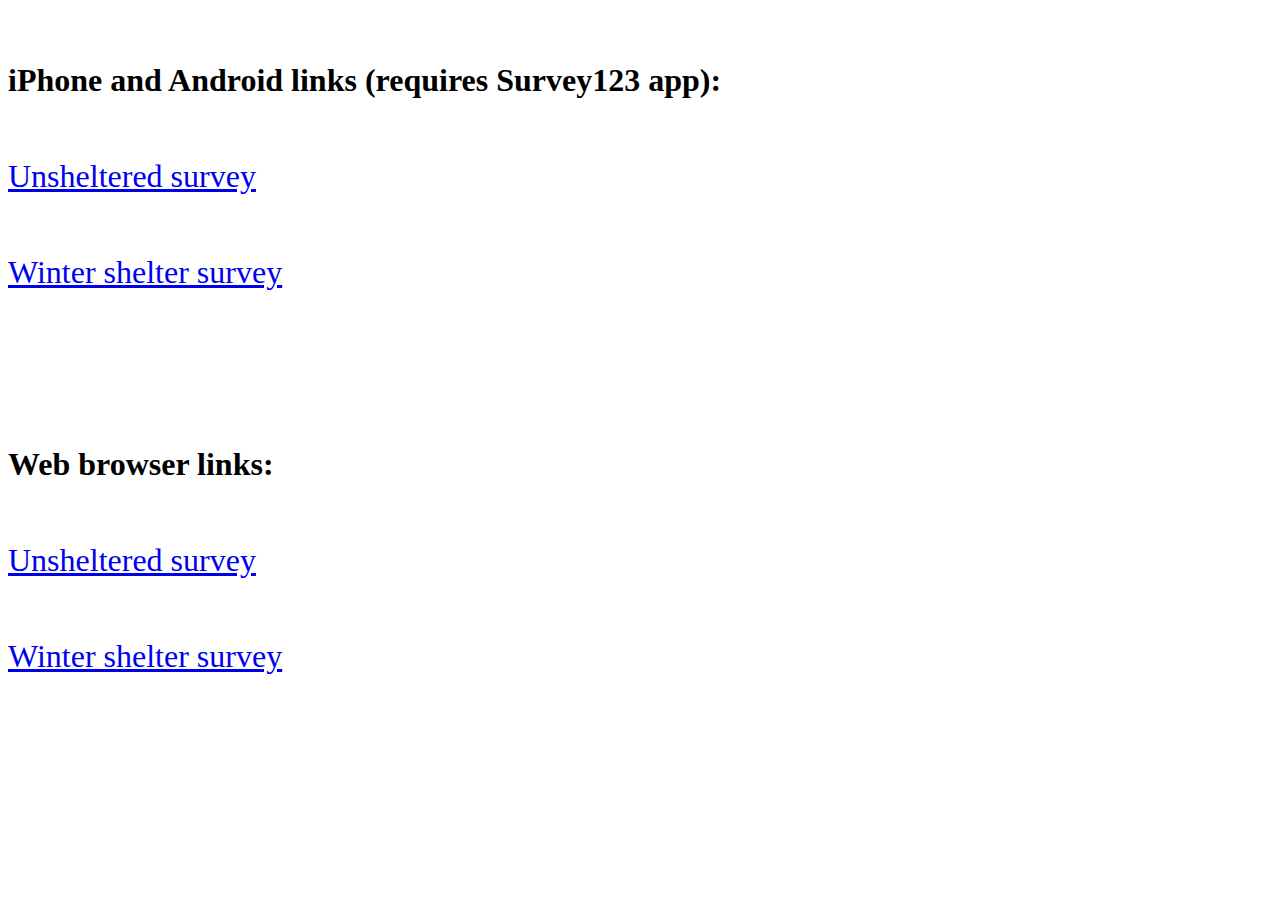
<file: index.html>
<!DOCTYPE html>
<html>
<head>
<style>
body {   
    font-size:100%; }
p { 
    font-size: 2em; 
    line-height: 3em;  }
    
</style>
</head>
<body>
<p><strong>iPhone and Android links (requires Survey123 app):</strong><br>
<a href="arcgis-survey123://?itemID=070b105e91ed4a149a58c9b6a6952382" target="_blank">Unsheltered survey</a><br>
<a href="arcgis-survey123://?itemID=49de8c2ab83c4903b144e929b4c9b73b" target="_blank">Winter shelter survey</a><br><br>

<strong>Web browser links:</strong><br>
<a href="https://survey123.arcgis.com/webclient/070b105e91ed4a149a58c9b6a6952382" target="_blank">Unsheltered survey</a><br>
<a href="https://survey123.arcgis.com/webclient/49de8c2ab83c4903b144e929b4c9b73b" target="_blank">Winter shelter survey</a><br>
    <br></p>
</body>
</html>
</file>
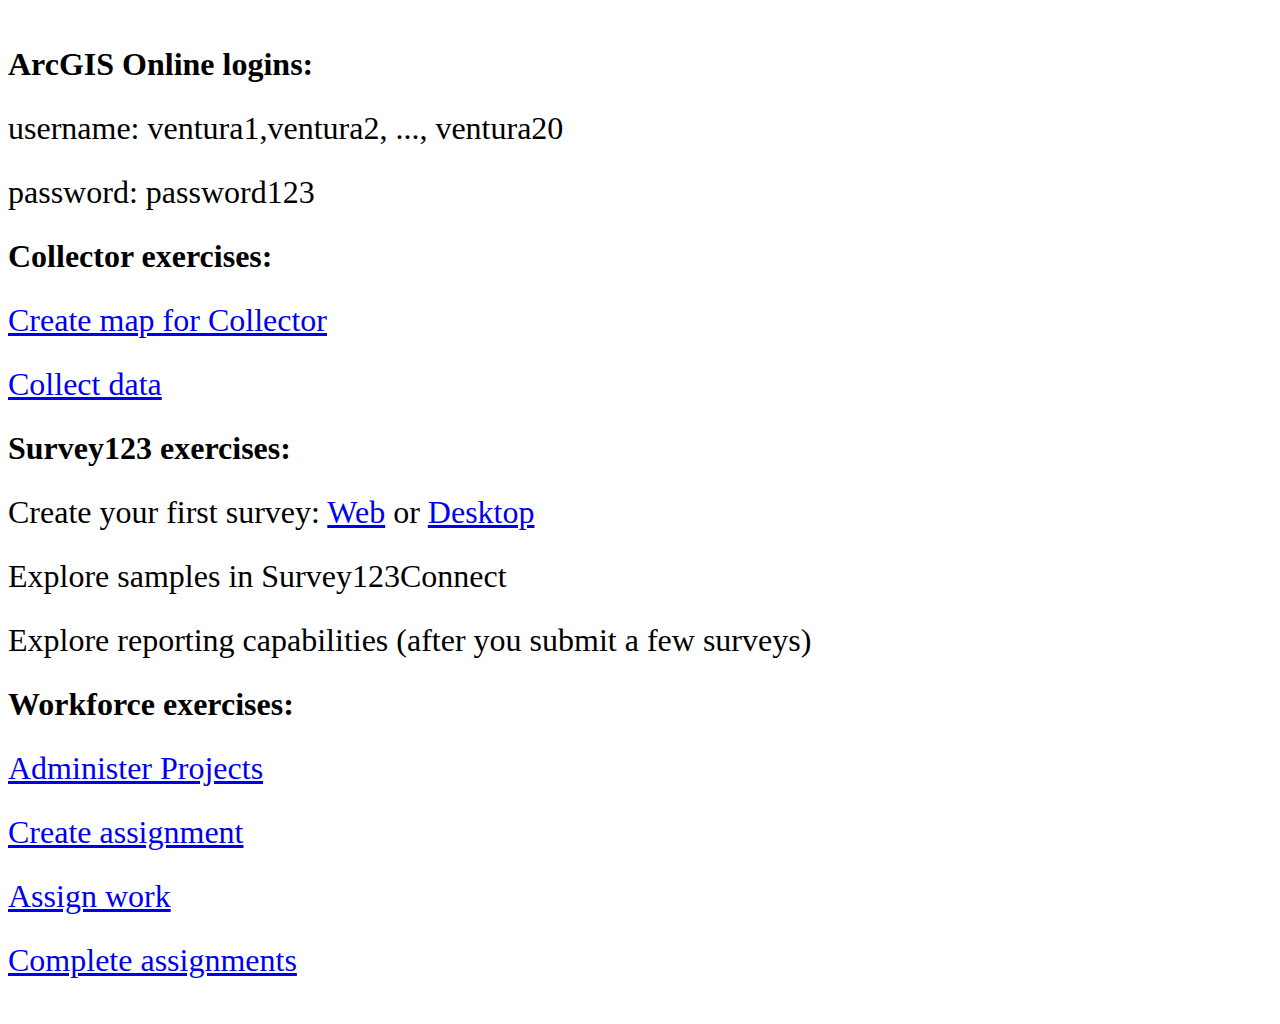
<file: exercises.html>
<!DOCTYPE html>
<html>
<head>
<style>
body {   
    font-size:100%; }
p { 
    font-size: 2em; 
    line-height: 2em;  }
    
</style>
</head>
<body>
<p><strong>ArcGIS Online logins:</strong><br>
username: ventura1,ventura2, ..., ventura20<br>
password: password123<br>
    
<strong>Collector exercises:</strong><br>
<a href="https://doc.arcgis.com/en/collector/windows/create-maps/create-maps.htm" target="_blank">Create map for Collector</a><br>
<a href="https://doc.arcgis.com/en/collector/windows/collect-data/collect-tutorial.htm" target="_blank">Collect data</a><br>

<strong>Survey123 exercises:</strong><br>
Create your first survey:
<a href="http://bit.ly/2okKlgX" target="_blank">Web</a> or <a href="http://bit.ly/2EI8c57" target="_blank">Desktop</a><br>
Explore samples in Survey123Connect<br>
Explore reporting capabilities (after you submit a few surveys)
<br>
<strong>Workforce exercises:</strong><br>
<a href="http://bit.ly/2oit4FN" target="_blank">Administer Projects</a><br>
<a href="http://bit.ly/2FnLRqK" target="_blank">Create assignment</a><br>
<a href="http://bit.ly/2F0cqEw" target="_blank">Assign work</a><br>
<a href="http://bit.ly/2sMIyXA"  target="_blank">Complete assignments</a><br>
     </p>
</body>
</html>
</file>
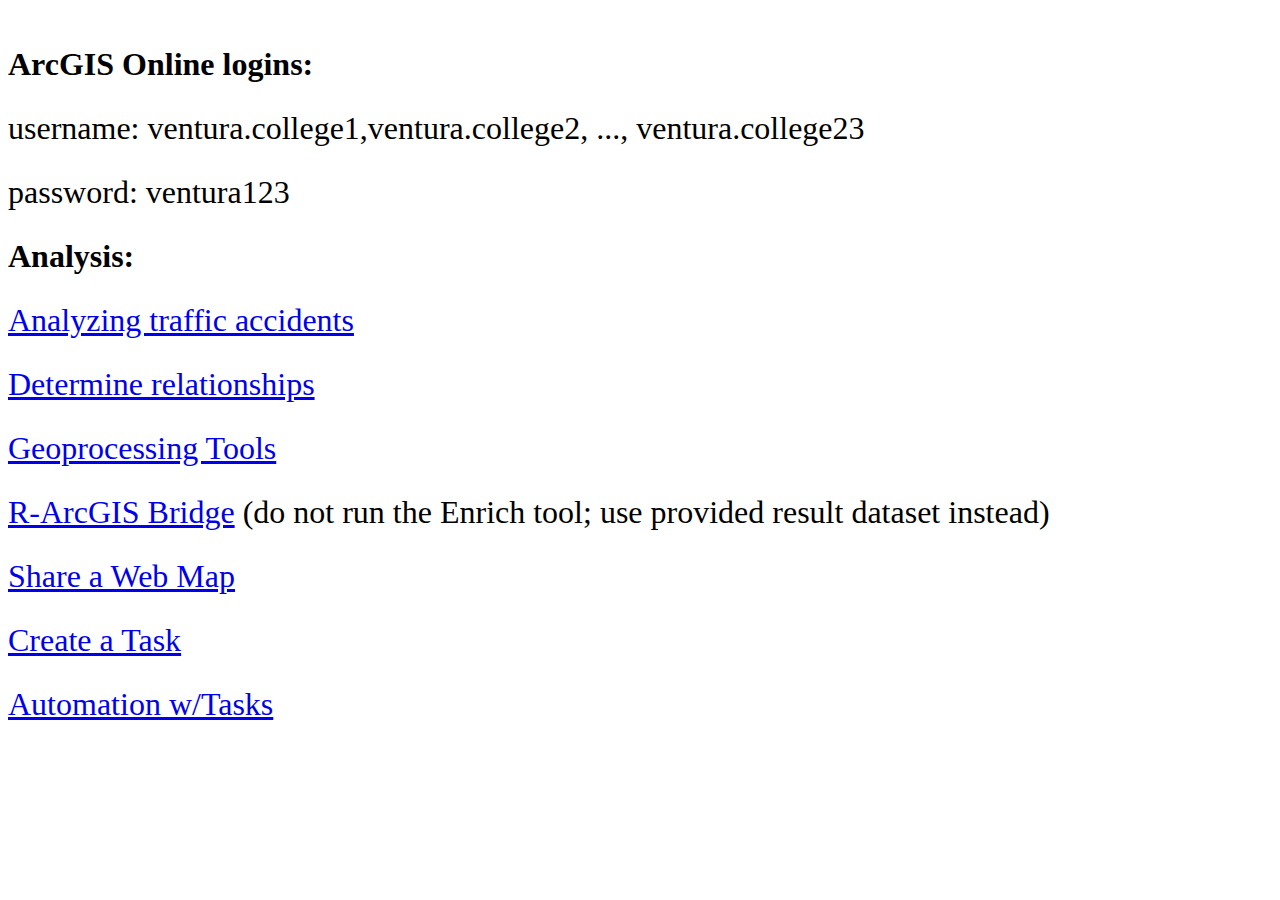
<file: pro_exercises.html>
<!DOCTYPE html>
<html>
<head>
<style>
body {   
    font-size:100%; }
p { 
    font-size: 2em; 
    line-height: 2em;  }
    
</style>
</head>
<body>
<p><strong>ArcGIS Online logins:</strong><br>
username: ventura.college1,ventura.college2, ..., ventura.college23<br>
password: ventura123<br>
    
<strong>Analysis:</strong><br>

<a href="https://desktop.arcgis.com/en/analytics/case-studies/analyzing-crashes-2-pro-workflow.htm" target="_blank">Analyzing traffic accidents</a><br>
<a href="http://arcg.is/2iZDl6t" target="_blank">Determine relationships</a> <br>
<a href="http://arcg.is/2nm5k5T" target="_blank">Geoprocessing Tools</a> <br>
<a href="http://arcg.is/2uglPys" target="_blank">R-ArcGIS Bridge</a> (do not run the Enrich tool; use provided result dataset instead)<br>
<a href="http://arcg.is/2AzEWL3" target="_blank">Share a Web Map</a> <br>
<a href="http://arcg.is/2nn44iP" target="_blank">Create a Task </a> <br>
<a href="http://arcg.is/2wZkfqP" target="_blank">Automation w/Tasks</a> <br>
  
     </p>
</body>
</html>
</file>
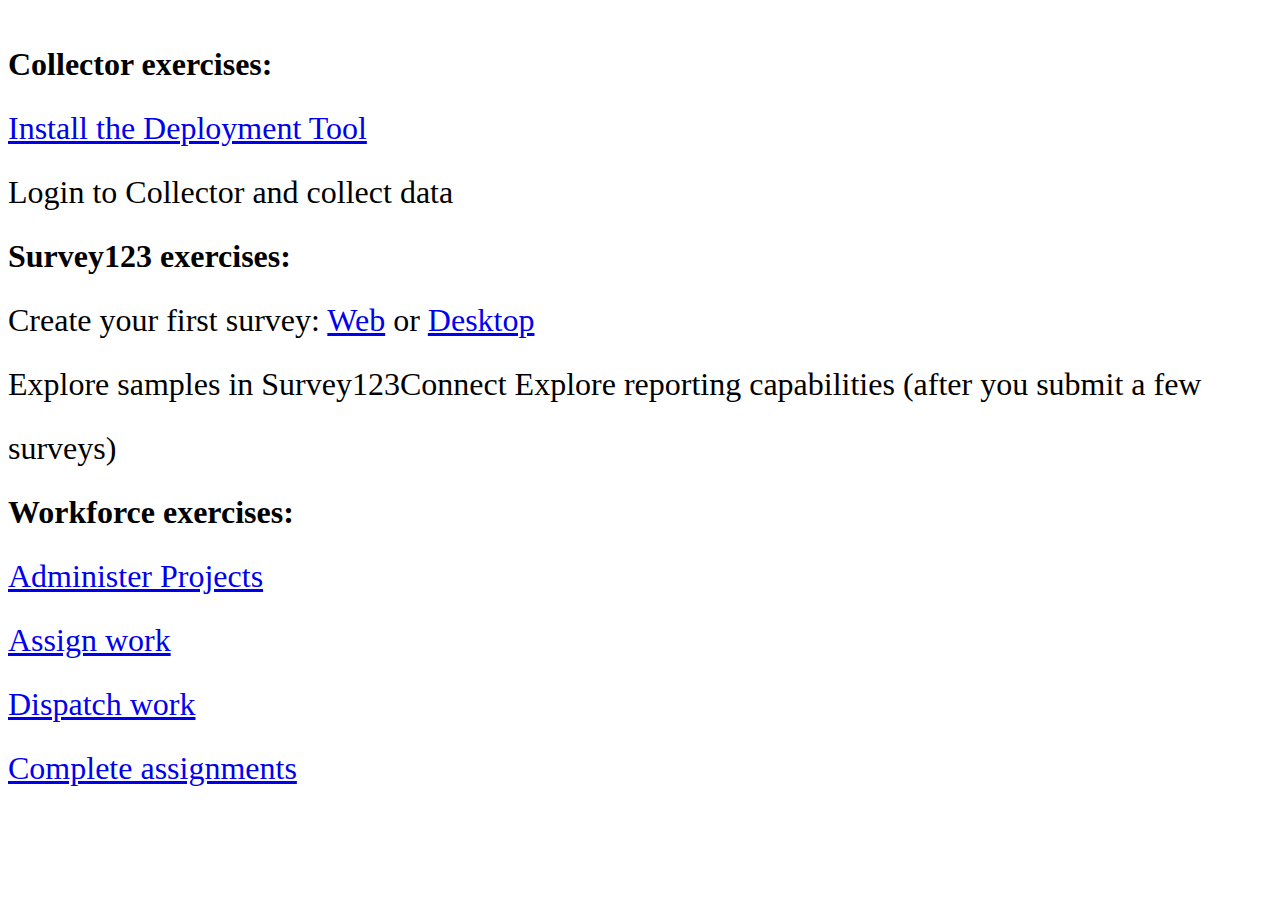
<file: survey_demo.html>
<!DOCTYPE html>
<html>
<head>
<style>
body {   
    font-size:100%; }
p { 
    font-size: 2em; 
    line-height: 2em;  }
    
</style>
</head>
<body>
<p><strong>Collector exercises:</strong><br>
<a href="https://solutions.arcgis.com/shared/help/deployment-tool/" target="_blank">Install the Deployment Tool</a><br>
Login to Collector and collect data<br>

<strong>Survey123 exercises:</strong><br>
Create your first survey:
<a href="http://bit.ly/2okKlgX" target="_blank">Web</a> or <a href="http://bit.ly/2EI8c57" target="_blank">Desktop</a><br>
Explore samples in Survey123Connect
Explore reporting capabilities (after you submit a few surveys)
<br>
<strong>Workforce exercises:</strong><br>
<a href="http://bit.ly/2oit4FN" target="_blank">Administer Projects</a><br>
<a href="http://bit.ly/2F0cqEw" target="_blank">Assign work</a><br>
<a href="http://bit.ly/2FnLRqK" target="_blank">Dispatch work</a><br>
<a href="http://bit.ly/2sMIyXA"  target="_blank">Complete assignments</a><br>
     </p>
</body>
</html>
</file>
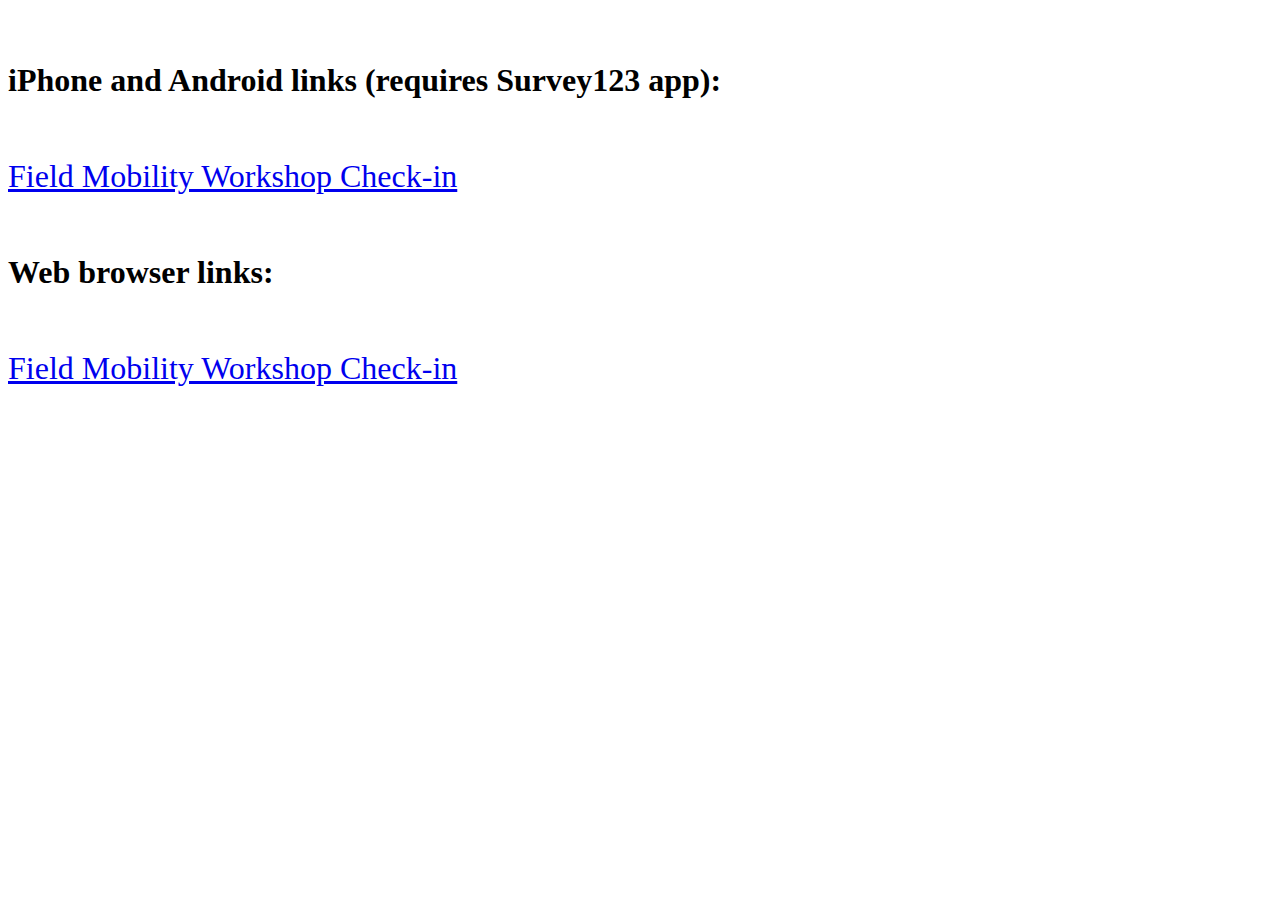
<file: survey_url.html>
<!DOCTYPE html>
<html>
<head>
<style>
body {   
    font-size:100%; }
p { 
    font-size: 2em; 
    line-height: 3em;  }
    
</style>
</head>
<body>
<p><strong>iPhone and Android links (requires Survey123 app):</strong><br>
<a href="arcgis-survey123://?itemID=ea8e6a4db0294e11b58d9ccfdec02c8d" target="_blank">Field Mobility Workshop Check-in</a><br>

<strong>Web browser links:</strong><br>
<a href="https://survey123.arcgis.com/share/ea8e6a4db0294e11b58d9ccfdec02c8d" target="_blank">Field Mobility Workshop Check-in</a><br>
<br>
    <br></p>
</body>
</html>
</file>
